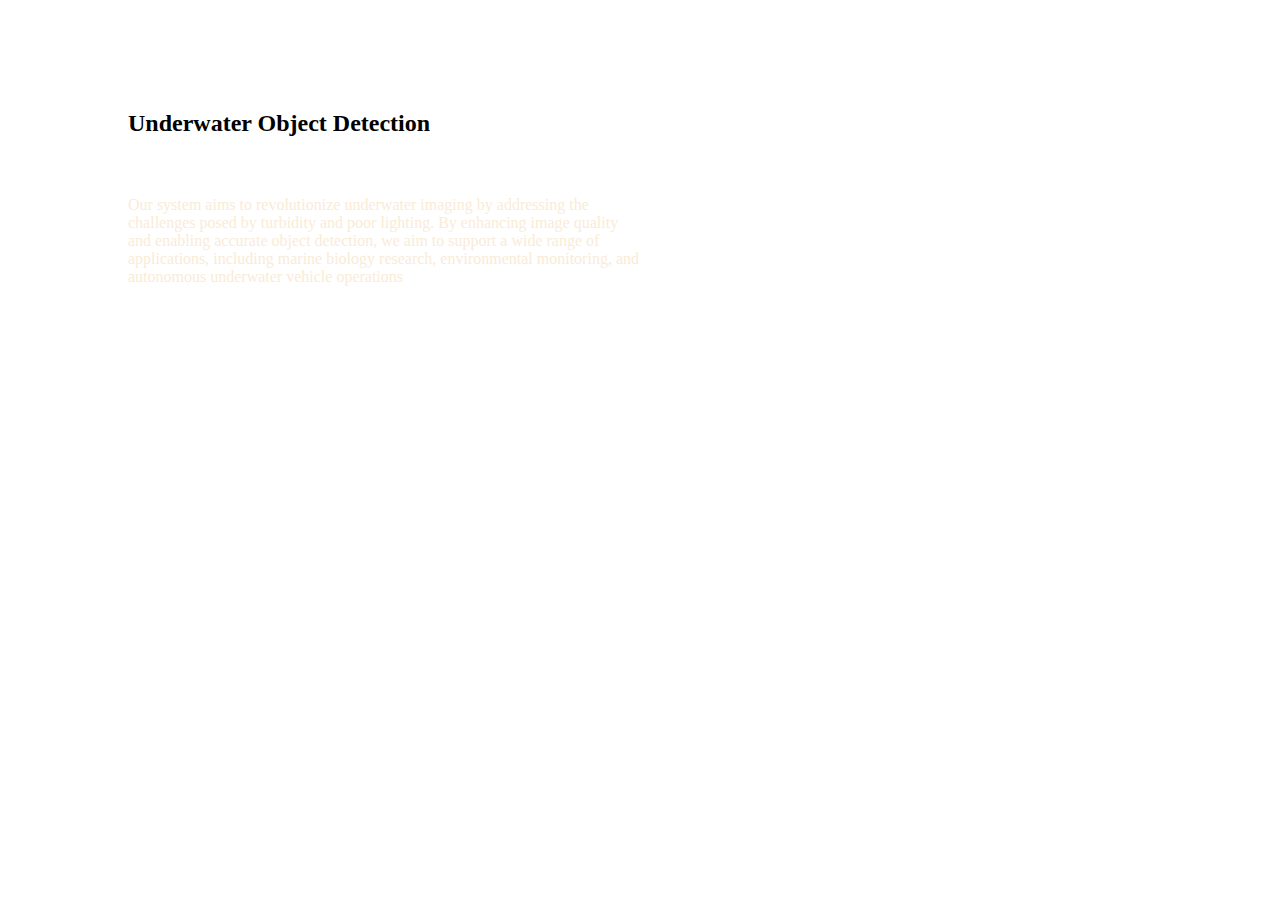
<file: templates/about.html>
<html>
    <head>
        <style>
            body{
            height: max-content;
            }
        
    .head{
        position:absolute;
        top: 10%;
        left: 10%;
    }
    .con{
        position:absolute;
        top: 20%;
        left: 10%;
        right: 50%;
        
    }


        </style>
    </head>
    <body background-color="blue">
    <h2 class="head">Underwater Object Detection</h2>
    <p class="con" style="color: antiquewhite;">Our system aims to revolutionize underwater imaging by
        addressing the challenges posed by turbidity and poor lighting.
        By enhancing image quality and enabling accurate object
        detection, we aim to support a wide range of applications,
        including marine biology research, environmental monitoring,
        and autonomous underwater vehicle operations</p>
    </body>
    </html>
</file>
